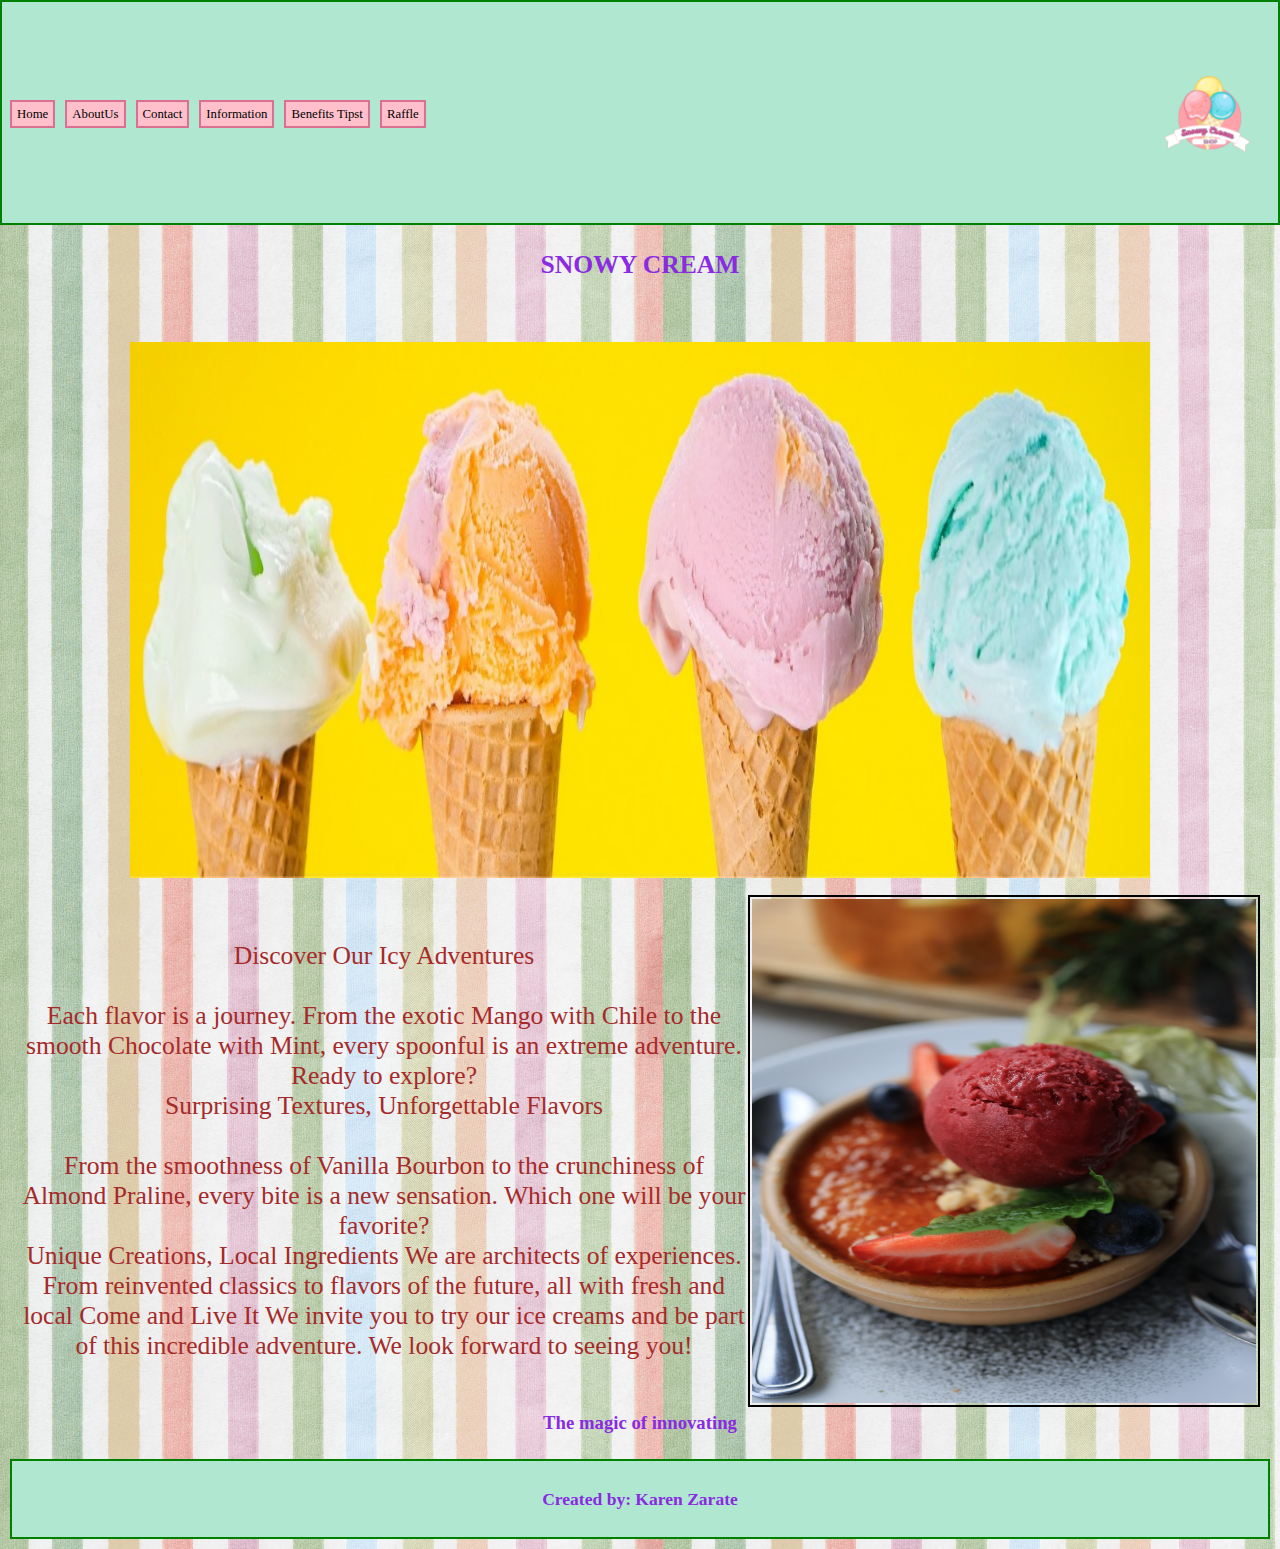
<file: Spring1/index.html>
<!DOCTYPE html>
<html lang="en">

<head>
    <meta charset="UTF-8">
    <meta name="viewport" content="width=device-width, initial-scale=1.0">
    <title>Snowy Cream</title>
    <link rel="stylesheet" href="style.css">
    <link rel="icon" href="./IceCream1/icon.png">
</head>
<header class="cabezaancorlogo">
    <img class="logo" src="./IceCream1/logo.png" alt="logo">
    <nav class="nav">
        <a class="ancor1" href="#">Home</a>
        <a class="ancor1" href="./aboutUs.html">AboutUs</a>
        <a class="ancor1" href="./contact.html">Contact</a>
        <a class="ancor1" href="./Information.html">Information</a>
        <a class="ancor1" href="./Benefits_tips.html">Benefits Tipst</a>
        <a class="ancor1" href="./Raffle.html">Raffle</a>
      
        
    </nav>

</header>

<body>

    <main>
        <div class="contenedorBanner">
            <h1 class="tituloh1">SNOWY CREAM</h1>
            <img class="banner" src="./IceCream1/banner.jpg" alt="banner">
        </div>
        <section class="contenedorft">
            <div>
                <img class="section2" src="./IceCream1/redcream.jpg" alt="imagen helado">
            </div>
            <div class="Parrafopage1">
                <p>Discover Our Icy Adventures
                    <br>
                    <br>
                    Each flavor is a journey. From the exotic Mango with Chile to the smooth Chocolate with Mint, every
                    spoonful is an extreme adventure. Ready to explore?
                    <br>
                    Surprising Textures, Unforgettable Flavors
                    <br>
                    <br>
                    From the smoothness of Vanilla Bourbon to the crunchiness of Almond Praline, every bite is a new
                    sensation. Which one will be your favorite?
                    <br>
                    Unique Creations, Local Ingredients

                    We are architects of experiences. From reinvented classics to flavors of the future, all with fresh
                    and
                    local Come and Live It

                    We invite you to try our ice creams and be part of this incredible adventure. We look forward to
                    seeing
                    you!
                </p>
            </div>
        </section>

        <h3>The magic of innovating</h3>
    </main>
    <footer>
        <h3 class="pie_de_ pagina1">Created by: Karen Zarate </h3>
    </footer>
</body>


</html>
</file>
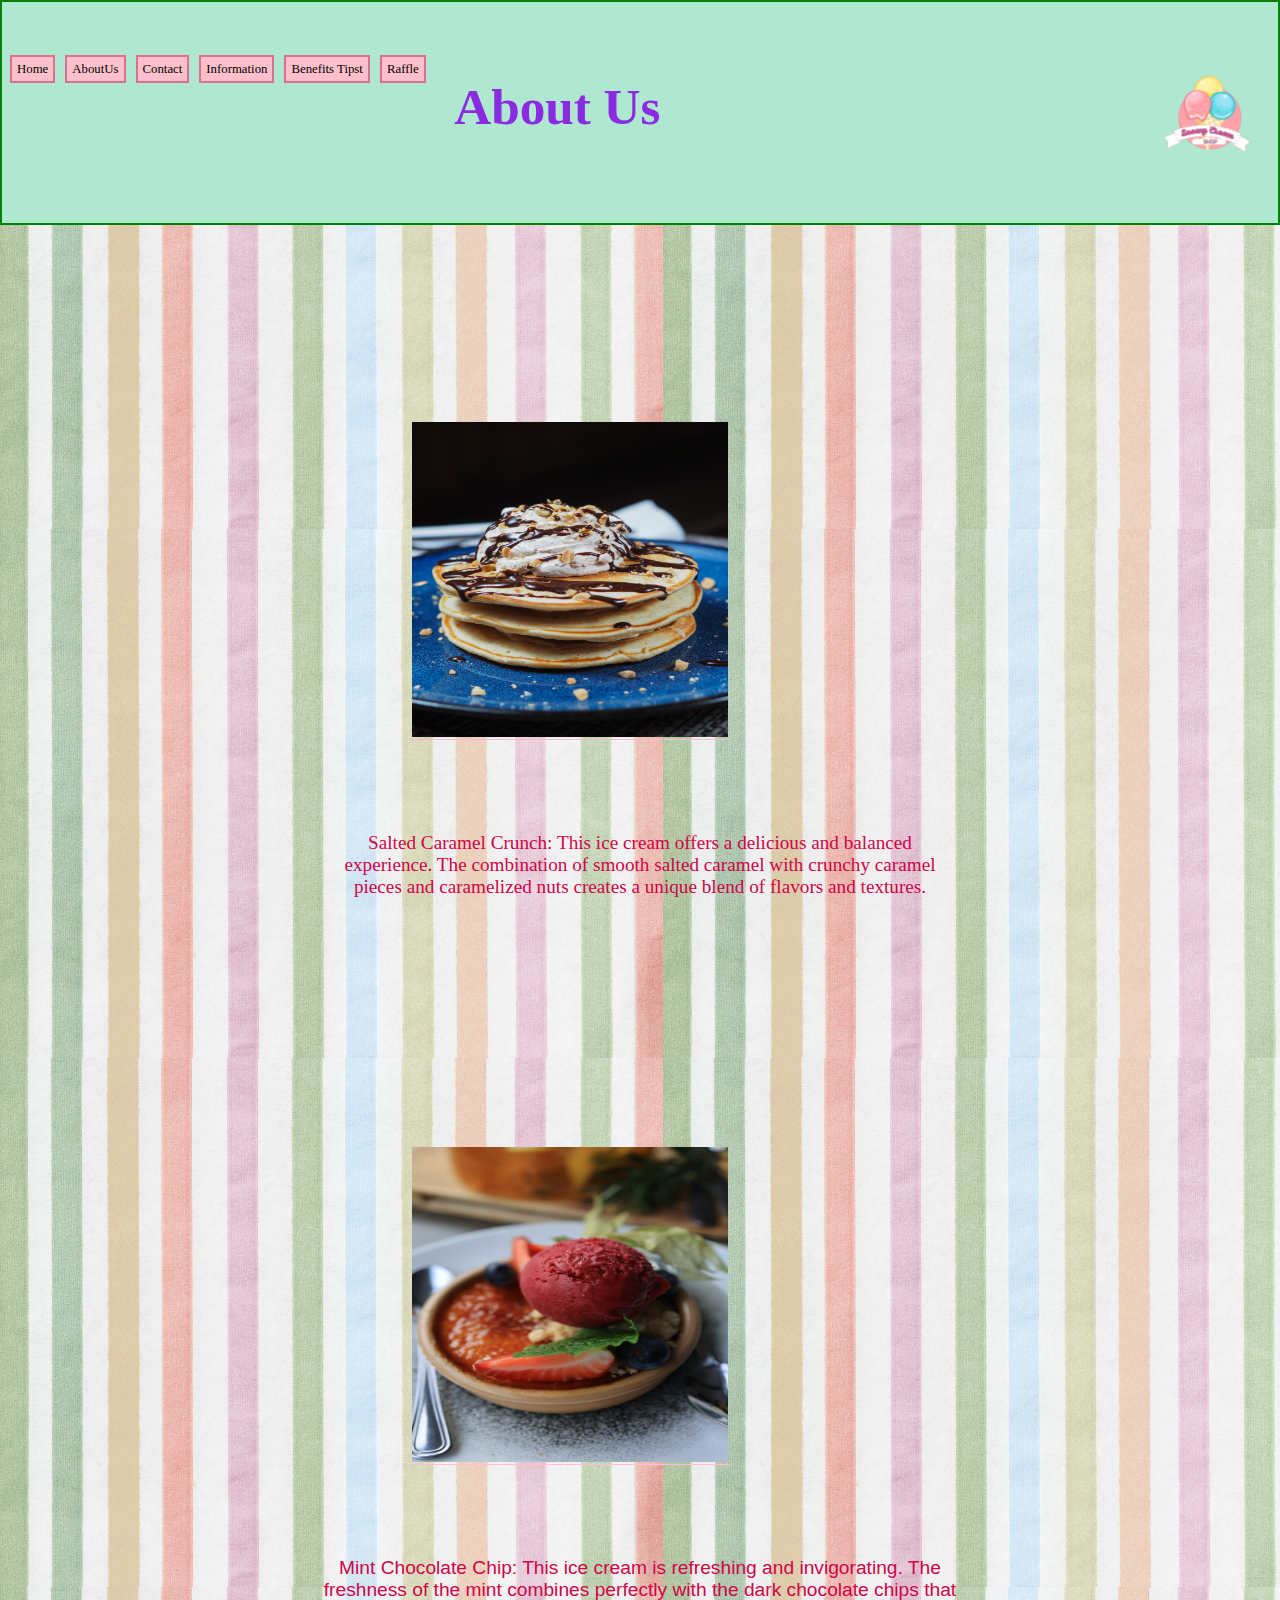
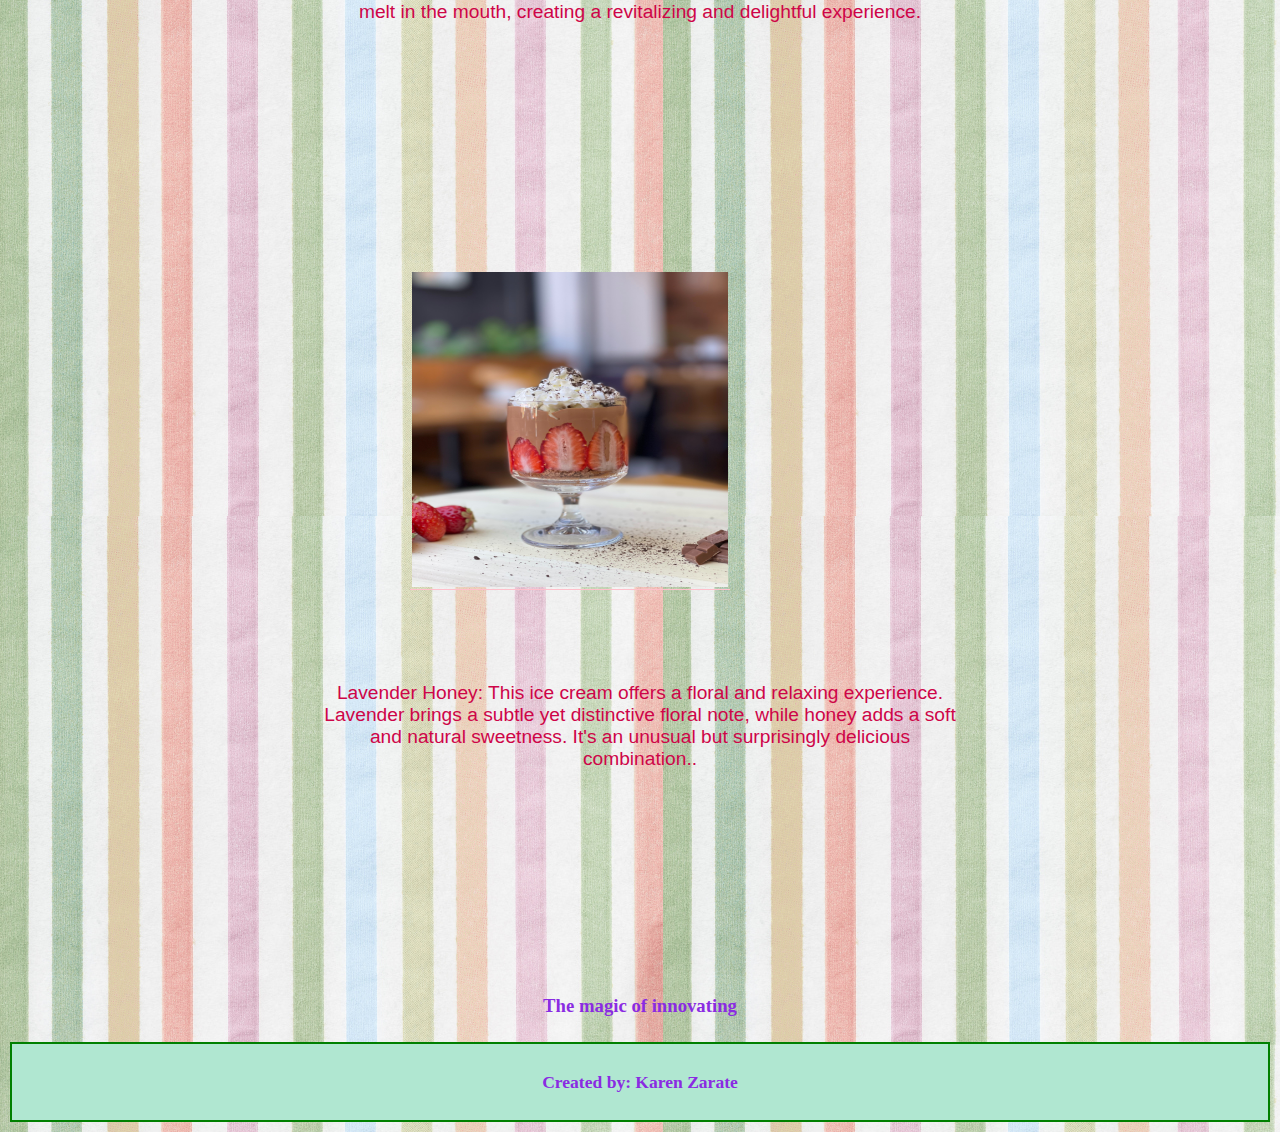
<file: Spring1/aboutUs.html>
<!DOCTYPE html>
<html lang="en">

<head>
    <meta charset="UTF-8">
    <meta name="viewport" content="width=device-width, initial-scale=1.0">
    <title>Snowy Cream</title>
    <link rel="stylesheet" href="style.css">
    <link rel="icon" href="./IceCream1/icon.png">
</head>
<header class="cabezaancorlogo">
    <img class="logo" src="./IceCream1/logo.png" alt="logo">
    <nav class="nav">
        <a class="ancor1" href="./index.html">Home</a>
        <a class="ancor1" href="#">AboutUs</a>
        <a class="ancor1" href="./contact.html">Contact</a>
        <a class="ancor1" href="./Information.html">Information</a>
        <a class="ancor1" href="./Benefits_tips.html">Benefits Tipst</a>
        <a class="ancor1" href="./Raffle.html">Raffle</a>

        <div class="tituloh1">
            <h1>About Us</h1>

        </div>
    </nav>

</header>

    <main class="contenedorpagina2">
      
        <section class="Contenidopagina2">
            <div class="imagenes2">
                <img class="pancake" src="./IceCream1/pancakes-ice.jpg" alt=" pancake">
                <p class="parrafo1">
                    Salted Caramel Crunch: This ice cream offers a delicious and balanced experience. The combination of
                    smooth salted caramel with crunchy caramel pieces and caramelized nuts creates a unique blend of
                    flavors
                    and textures.

                </p>

                <img class="redcream" src="./IceCream1/redcream.jpg" alt="redcream">
                <p class="parrafo2">
                    Mint Chocolate Chip: This ice cream is refreshing and invigorating. The freshness of the mint
                    combines
                    perfectly with the dark chocolate chips that melt in the mouth, creating a revitalizing and
                    delightful
                    experience.



                </p>
                <img class="redcream" src="./IceCream1/strawberry.jpg" alt="redcream">
                <p class="parrafo3">
                    Lavender Honey: This ice cream offers a floral and relaxing experience. Lavender brings a subtle yet
                    distinctive floral note, while honey adds a soft and natural sweetness. It's an unusual but
                    surprisingly
                    delicious combination..
                </p>

            </div>

        </section>


        <h3>The magic of innovating</h3>
    </main>


    <footer>
        <h3 class="pie_de_ pagina1">Created by: Karen Zarate </h3>
    </footer>



</body>

</html>
</file>
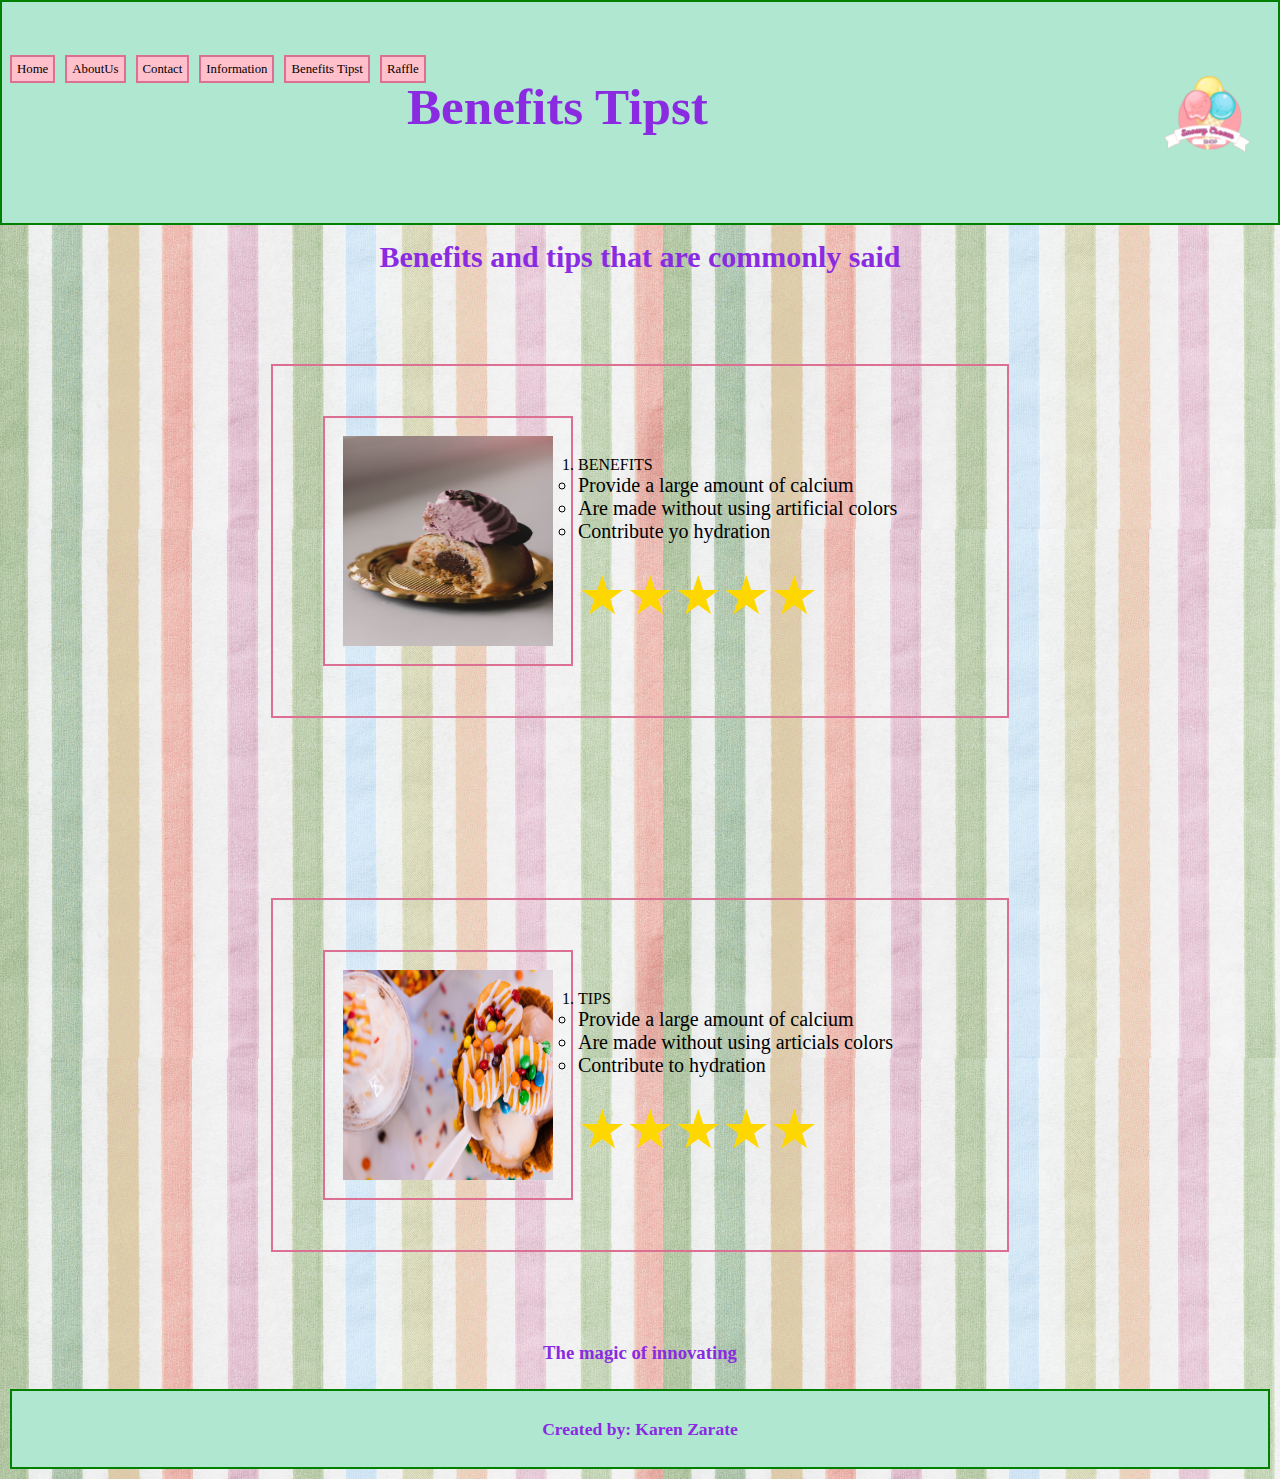
<file: Spring1/Benefits_tips.html>
<!DOCTYPE html>
<html lang="en">

<head>
    <meta charset="UTF-8">
    <meta name="viewport" content="width=device-width, initial-scale=1.0">
    <title>Snowy Cream</title>
    <link rel="stylesheet" href="style.css">
    <link rel="icon" href="./IceCream1/icon.png">
</head>
<header class="cabezaancorlogo">
    <img class="logo" src="./IceCream1/logo.png" alt="logo">
    <nav class="nav">
        <a class="ancor1" href="./index.html">Home</a>
        <a class="ancor1" href="./aboutUs.html">AboutUs</a>
        <a class="ancor1" href="./contact.html">Contact</a>
        <a class="ancor1" href="./Information.html">Information</a>
        <a class="ancor1" href="#">Benefits Tipst</a>
        <a class="ancor1" href="./Raffle.html">Raffle</a>

        <div class="tituloh1">
            <h1>Benefits Tipst</h1>

        </div>
    </nav>

</header>

    <main>
        <h2>Benefits and tips that are commonly said</h2>

        <div class="benefits1">
            <img class="benefits1-img" src="./imagenessprint2/candy-icecream.jpg" alt="imagen 1">
            <ol class="beneficios1">
                <li>
                    BENEFITS
                </li>
                <li class="one">
                    <ul>
                        <li>Provide a large amount of calcium</li>
                        <li>Are made without using artificial colors</li>
                        <li>Contribute yo hydration</li>
                    </ul>
                </li>
                <div class="estrellas">

                    <span class="star1">&#9733;</span>
                    <span class="star1">&#9733;</span>
                    <span class="star1">&#9733;</span>
                    <span class="star1">&#9733;</span>
                    <span class="star1">&#9733;</span>

                </div>
            </ol>


        </div>
        <div class="tip1">
            <img class="benefits1-img" src="./imagenessprint2/cream-ice.jpg" alt="imagen 1">

            <ol class="Tips">
                <li>TIPS</li>

                <li class="one">
                    <ul>
                        <li>Provide a large amount of calcium</li>
                        <li>Are made without using articials colors</li>
                        <li>Contribute to hydration</li>
                    </ul>
                </li>
                <div class="estrellas">

                    <span class="star1">&#9733;</span>
                    <span class="star1">&#9733;</span>
                    <span class="star1">&#9733;</span>
                    <span class="star1">&#9733;</span>
                    <span class="star1">&#9733;</span>

                </div>

            </ol>
        </div>
        <h3>The magic of innovating</h3>
    </main>
    <footer>
        <h3 class="pie_de_ pagina1">Created by: Karen Zarate </h3>
    </footer>
</body>

</html>
</file>
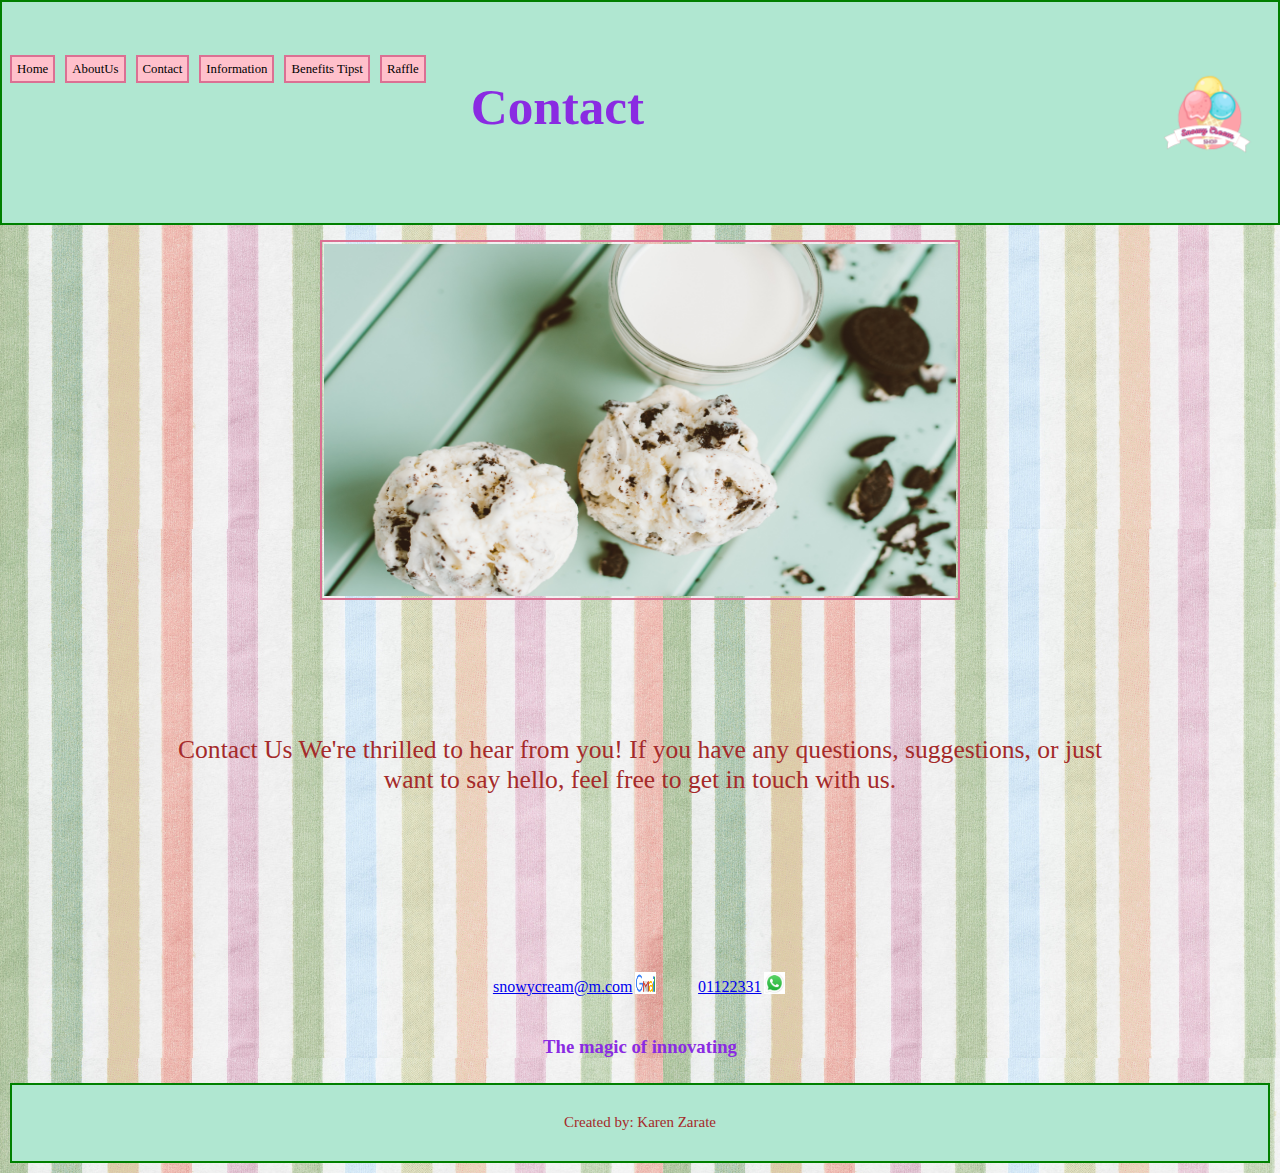
<file: Spring1/contact.html>
<!DOCTYPE html>
<html lang="en">

<head>
    <meta charset="UTF-8">
    <meta name="viewport" content="width=device-width, initial-scale=1.0">
    <title>Snowy Cream</title>
    <link rel="stylesheet" href="style.css">
    <link rel="icon" href="./IceCream1/icon.png">
</head>
<header class="cabezaancorlogo">
    <img class="logo" src="./IceCream1/logo.png" alt="logo">
    <nav class="nav">
        <a class="ancor1" href="./index.html">Home</a>
        <a class="ancor1" href="./aboutUs.html">AboutUs</a>
        <a class="ancor1" href="#">Contact</a>
        <a class="ancor1" href="./Information.html">Information</a>
        <a class="ancor1" href="./Benefits_tips.html">Benefits Tipst</a>
        <a class="ancor1" href="./Raffle.html">Raffle</a>

        <div class="tituloh1">
            <h1>Contact</h1>

        </div>
    </nav>

</header>
    <main>
        <div>
            <img class="fotoultimahoja" src="./IceCream1/two-icecream.jpg" alt="aboutUs torta">

        </div>

        <div>
            <p class="parrafofinal">
                Contact Us

                We're thrilled to hear from you! If you have any questions, suggestions, or just want to say hello, feel
                free to get in touch with us.

        </div>
        <div class="correotelefono">
            <a class="contact1" href="https://mail.google.com"> snowycream@m.com
                <img src="./IceCream1/logo_de_gmail.png" alt="logo_de_gmail">
            </a>
            <a class="contact2" href="https://www.whatsapp.com/">01122331
                <img src="./IceCream1/logo_whtp.jpeg" alt="logo_whtp">
            </a>
        </div>
        <h3>The magic of innovating</h3>
    </main>


    <footer class="footer">

        <p>Created by: Karen Zarate</p>
    </footer>

</body>

</html>
</file>
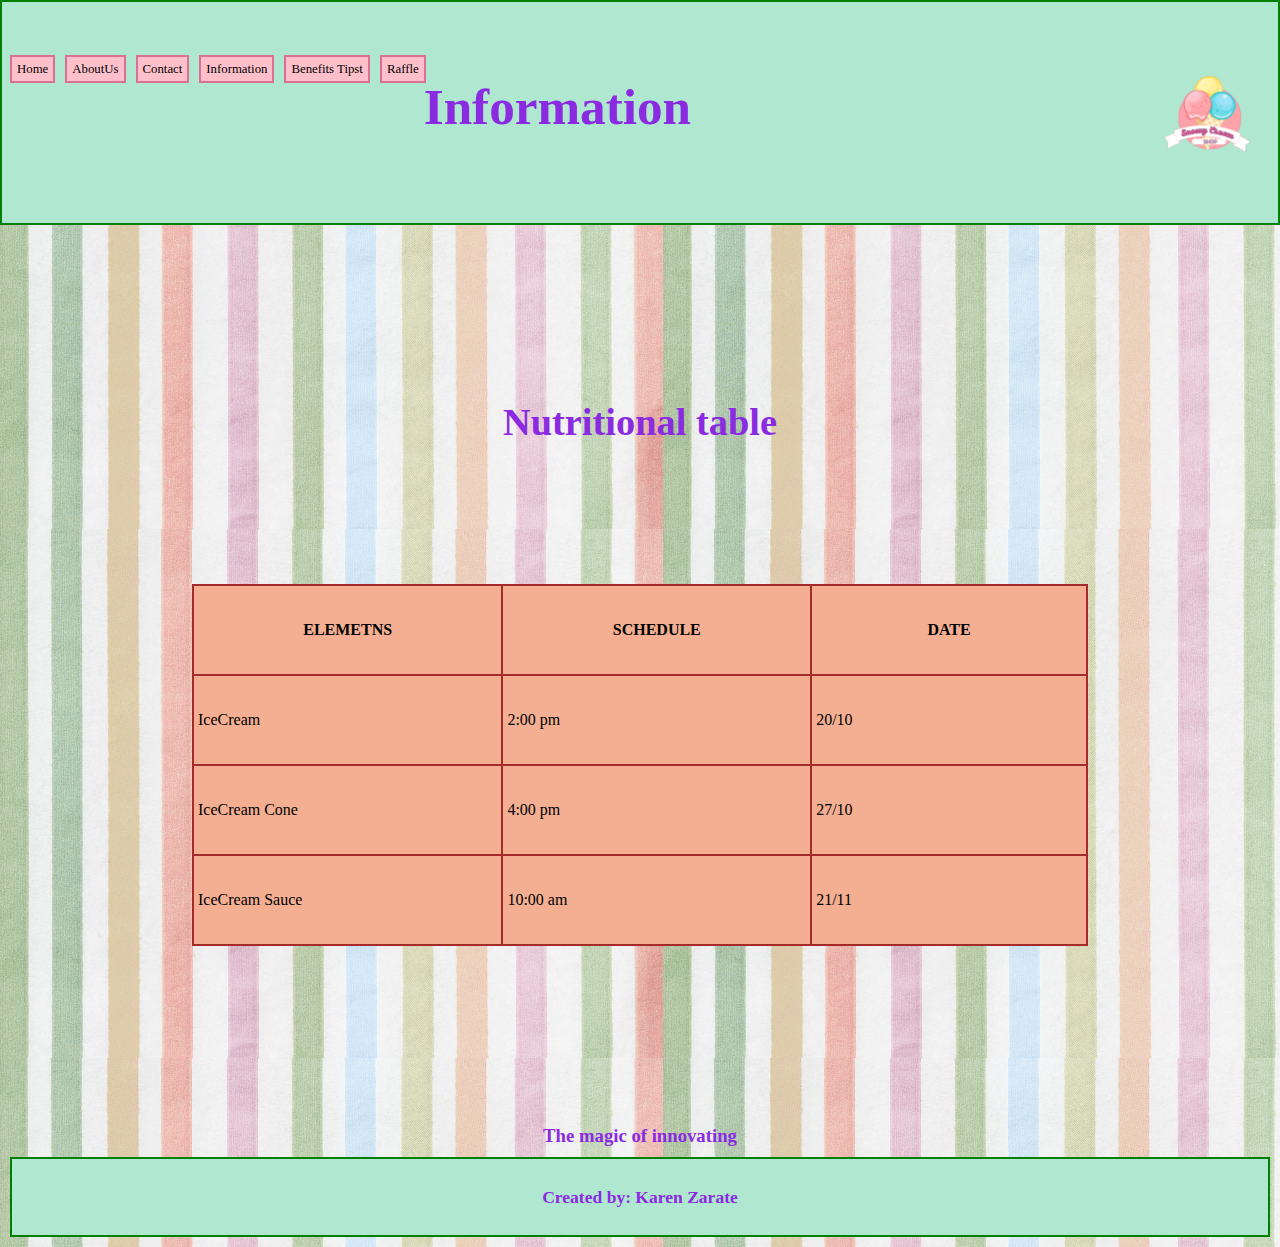
<file: Spring1/Information.html>
<!DOCTYPE html>
<html lang="en">

<head>
    <meta charset="UTF-8">
    <meta name="viewport" content="width=device-width, initial-scale=1.0">
    <title>Snowy Cream</title>
    <link rel="stylesheet" href="style.css">
    <link rel="icon" href="./IceCream1/icon.png">
</head>
<header class="cabezaancorlogo">
    <img class="logo" src="./IceCream1/logo.png" alt="logo">
    <nav class="nav">
        <a class="ancor1" href="./index.html">Home</a>
        <a class="ancor1" href="./aboutUs.html">AboutUs</a>
        <a class="ancor1" href="./contact.html">Contact</a>
        <a class="ancor1" href="#">Information</a>
        <a class="ancor1" href="./Benefits_tips.html">Benefits Tipst</a>
        <a class="ancor1" href="./Raffle.html">Raffle</a>
        
        <div class="tituloh1">
            <h1>Information</h1>

        </div>
    </nav>

</header>
    <main class="main4">
        <h2 class="tituloTB">Nutritional table</h2>
        <table>
            <thead>
                <tr>
                    <th>

                        ELEMETNS
                    </th>
                    <th>
                        SCHEDULE
                    </th>
                    <th>
                        DATE
                    </th>
                </tr>
            </thead>

            <tbody>
                <tr>
                    <td>
                        IceCream
                    </td>
                    <td>
                        2:00 pm
                    </td>
                    <td>
                        20/10
                    </td>
                </tr>
                <tr>
                    <td>
                        IceCream Cone
                    </td>
                    <td>
                        4:00 pm
                    </td>
                    <td>
                        27/10
                    </td>
                </tr>
                <tr>
                    <td>
                        IceCream Sauce
                    </td>
                    <td>
                        10:00 am
                    </td>
                    <td>
                        21/11
                    </td>
                </tr>

            </tbody>
        </table>
       
    </main>
    <h3>The magic of innovating</h3>
    <footer>
        <h3 class="pie_de_ pagina1">Created by: Karen Zarate </h3>
    </footer>

</body>

</html>
</file>
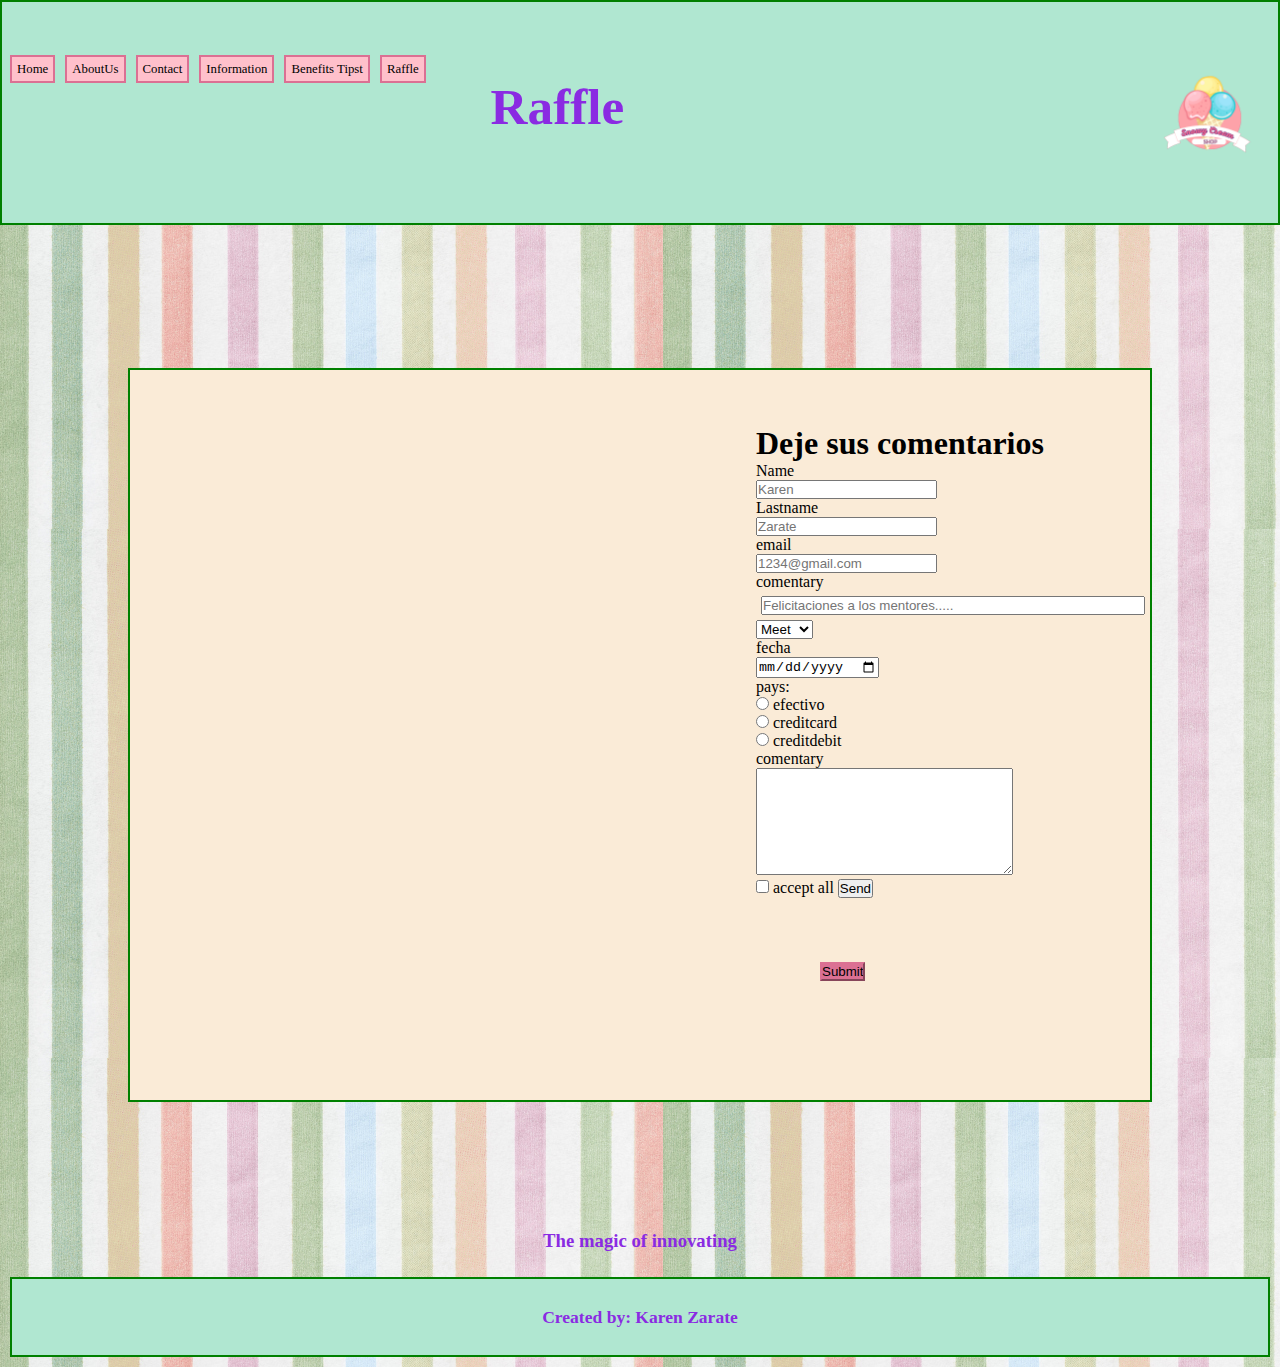
<file: Spring1/Raffle.html>
<!DOCTYPE html>
<html lang="en">

<head>
    <meta charset="UTF-8">
    <meta name="viewport" content="width=device-width, initial-scale=1.0">
    <title>Snowy Cream</title>
    <link rel="stylesheet" href="style.css">
    <link rel="icon" href="./IceCream1/icon.png">
</head>
<header class="cabezaancorlogo">
    <img class="logo" src="./IceCream1/logo.png" alt="logo">
    <nav class="nav">
        <a class="ancor1" href="./index.html">Home</a>
        <a class="ancor1" href="./aboutUs.html">AboutUs</a>
        <a class="ancor1" href="./contact.html">Contact</a>
        <a class="ancor1" href="./Information.html">Information</a>
        <a class="ancor1" href="./Benefits_tips.html">Benefits Tipst</a>
        <a class="ancor1" href="#">Raffle</a>

        <div class="tituloh1">
            <h1>Raffle</h1>

        </div>
    </nav>

</header>

    <main>

        <section class="sectionformularios">
            <form action="#" method="get">

                <h1> Deje sus comentarios </h1>

                <label for="Nombre">Name</label>
                <br>
                <input type="text" id="Nombre" name="nombre" placeholder="Karen">
                <br>
                <label for="Apellido">Lastname</label>
                <br>
                <input type="text" id="Apellido" name="Apellidos" placeholder="Zarate">
                <br>
                <label for="correo">email</label>
                <br>
                <input type="email" id="correo" name="correo" placeholder="1234@gmail.com">
                <br>
                <label for="Sugerenciacomentarios">comentary</label>
                <br>
                <input class="Sugerenciacomentarios" type="text" id="Sugerenciacomentarios" name="Sugerenciacomentarios"
                    placeholder="Felicitaciones a los mentores.....">
                <br>
                <select name="meets" id="meetorzoom" class="colorC">
                    <option value="Meet">Meet</option>
                    <option value="Zoom">Zoom</option>
                </select><br>
                <label for="fecha">fecha</label><br>
                <input type="date" name="fecha" id="fecha" required class="colorC"><br>
                <p>pays:</p>
                <input type="radio" name="Payment" id="efectivo" value="C" required>
                <label for="efectivo">efectivo</label><br>
                <input type="radio" name="Payment" id="tarjeta_de_credito" value="Ct" required>
                <label for="tarjeta de credito">creditcard</label> <br>
                <input type="radio" name="Payment" id="tarjeta_debito" value="Dt" required>
                <label for="tarjeta_debito">creditdebit</label><br>
                <label for="mensaje">comentary</label><br>
                <textarea name="Mensaje" id="mensaje" cols="30" rows="7" class="colorC"></textarea><br>
                <input type="checkbox" name="terminos" id="TyC" required>
                <label for="TyC"> accept all </label>
                <input type="submit" value="Send" class="colorC">
                <br>
                <input class="botonenviar" type="submit">

            </form>
            <iframe
                src="https://www.google.com/maps/embed?pb=!1m14!1m12!1m3!1d127082.68772111005!2d-73.37612444999999!3d5.517352450000001!2m3!1f0!2f0!3f0!3m2!1i1024!2i768!4f13.1!5e0!3m2!1sen!2sco!4v1697859067106!5m2!1sen!2sco"
                width="600" height="450" style="border:0;" allowfullscreen="" loading="lazy"
                referrerpolicy="no-referrer-when-downgrade"></iframe>

        </section>
        <h3>The magic of innovating</h3>
    </main>
    <footer>
        <h3 class="pie_de_ pagina1">Created by: Karen Zarate </h3>
    </footer>

</body>
</file>
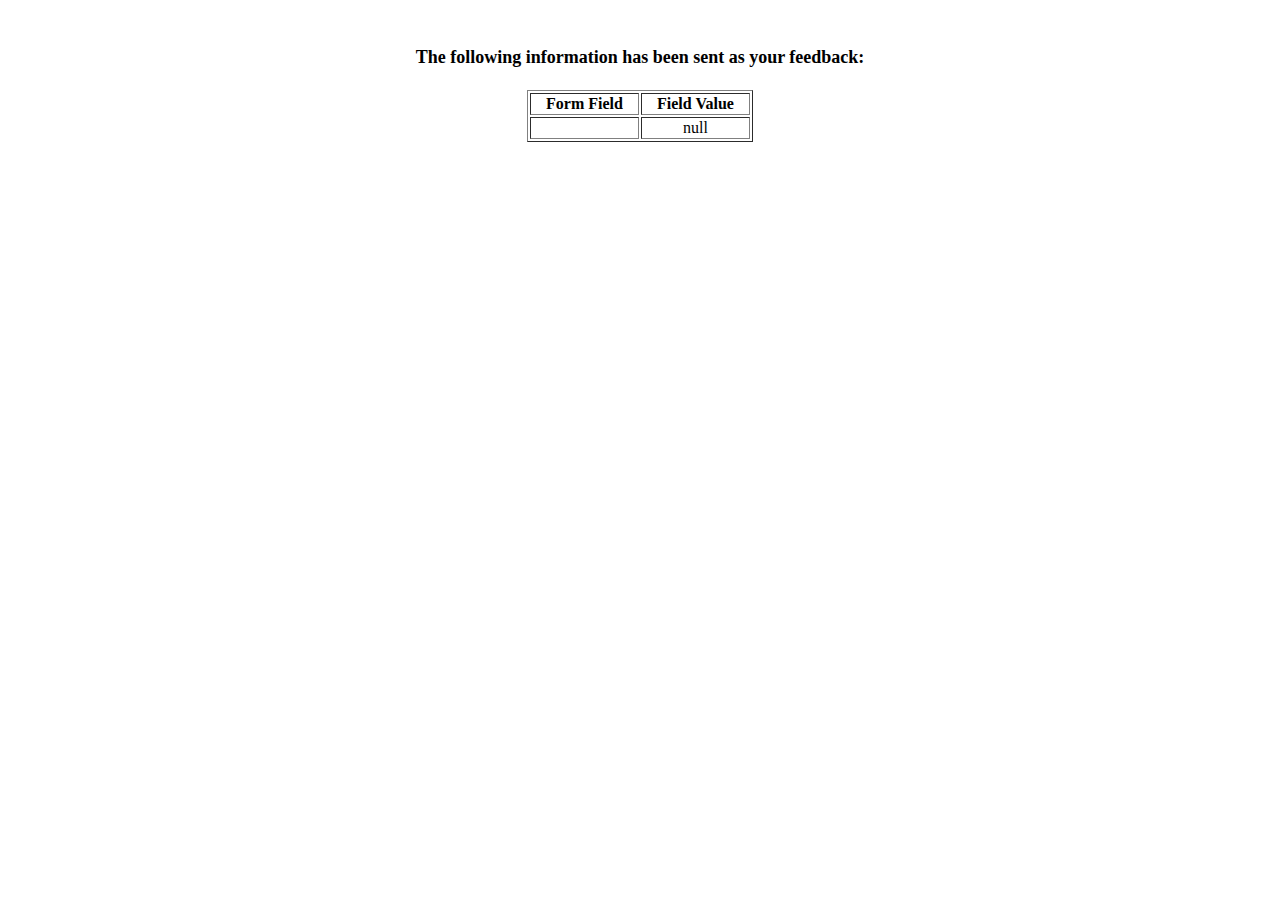
<file: Spring1/Sprint 3/show_data.html>
<html>
<head>
<title>Feedback Sent</title>
</head>
<body>
<p align=center>&nbsp;</p>
<h1 align=center><font size="+1">The following information has been sent as your
  feedback:</font></h1>

<table border="1" align=center width="226">
  <tr>
    <th align="center">Form Field</th>
    <th align="center">Field Value</th>
  </tr>

<script language="javascript">
var args = location.search.substr(1).split('&');
for (var i = 0; i < args.length; ++i) {
  var parts = args[i].split('=');
  if (parts != null) {
    var field = parts[0];
    var value = parts[1];
    if (value == null) {
      value = "null"
    }
    else {
      value = '"' + unescape(value.replace(/\+/g, ' ')) + '"';
    }

    document.writeln('<tr><td align="center">' + field + '</td>');
    document.writeln('<td align="center">' + value + '</td></tr>');
  }
}
</script>

<noscript>
<tr><td>
<p>You need to turn on Javascript in your browser.</p>

<p>In Microsoft Internet Explorer 4 or greater:</p>
<ul>
<li>From the "Tools" menu (in IE 4, it's the "View" menu), select "Internet Options".</li>
<li>Click on the "Security" tab.</li>
<li>Click on the "Custom Level" button. (In IE 4, select "Custom"
and then click on "Settings...".)</li>
<li>Under "Active scripting" make sure "Enable" is selected.</li>
</ul>

<p>In Netscape version 4 or greater:</p>
<ul>
<li>From the <b>Edit</b> menu, select <b>Preferences</b>.</li>
<li>In the <b>Category</b> list on the left, click on the word "Advanced".</li>
<li>In the panel on the right, make sure "Enable JavaScript" is checked.</li>
<li>Click the <b>OK</b> button.</li>
</ul>

</td></tr>
</noscript>

</table>
</body>
</html>
</file>
<file: Spring1/style.css>
* {
    margin: 0;
    padding: 0;
    box-sizing: border-box;


}

/*page 1*/
@media only screen and (min-width:320px) and (max-width:768px) {

    body {
        background-image: url(./IceCream1/fondo_pagina\ helado.jpg);
    }

    header {
        background-color: rgb(176, 231, 209);
        margin: 10px;
        height: 70vw;


    }

    .tituloh1 {
        font-size: 5vw;
        margin-left: 5vw;
        text-align: center;
        color: cornflowerblue;
        text-decoration: none;
    }




    .logo {
        display: flex;
        justify-content: flex-end;
        height: 18vw;
        width: 18vw;
        top: -10vh;
    }

    .nav {
        height: 70vw;
        width: 95vw;
        color: brown;
        text-decoration: none;
        display: flex;
        flex-direction: column;
        align-items: center;


    }

    .ancor1 {
        width: 80vw;
        height: 6vw;
        font-size: 3vw;
        text-align: center;
        margin: 3px;
        padding: 5px;
        background-color: pink;
        color: black;
        border: 2px solid palevioletred;
        text-decoration: none;


    }

    .ancor1:hover {
        background-color: yellow;
        border: 2PX solid green;
        border-bottom-right-radius: 5px;
        transition: 0, 5s;
        color: yellowgreen;

    }

    .contenedorpagina2 {

        display: flex;
        flex-direction: column;
        align-items: center;

    }

    .banner {

        height: 60vh;
        width: 80vw;
        left: 10vw;
        display: block;
        border: 2px solid palevioletred;

    }

    .banner:hover {
        border: 2PX solid green;
        border-bottom-right-radius: 5px;
        transition: 0, 5s;
        color: yellowgreen;
    }


    main {
        display: flex;
        flex-direction: column;
        align-items: center;
        width: 100vw;


    }

    .Parrafopage1 {
        display: flex;
        flex-direction: column;
        align-items: center;
        width: 50vw;
        color: brown;
        text-align: center;
        border: 2px solid rgb(165, 26, 79);

    }




    .section2 {
        margin: 5px;
        border: 2px solid rgb(165, 26, 79);
        width: 50vw;
        height: 50vw;
        display: flex;
        flex-direction: column;
        align-items: center;



    }

    h3 {
        display: flex;
        justify-content: center;
        font-family: 'Times New Roman', Times, serif;
        color: blueviolet;
    }

    footer {

        background-color: rgb(176, 231, 209);
        height: 80px;
        color: brown;
        margin: 10px;
        font-size: 15px;
        display: flex;
        justify-content: center;
        align-items: center;
        border: 2px solid green;
    }


    /*pagina 2*/
    .contenedorpagina2 {

        display: flex;
        flex-direction: column;
        align-items: center;
    }



    .imagenes2 {
        display: flex;
        flex-direction: column;
        align-items: center;
        width: 100vw;




    }

    .pancake {

        border-bottom: 1px solid black;
        width: 35vw;
        height: 35vw;



    }

    .redcream {
        border-bottom: 1px solid black;
        width: 35vw;
        height: 35vw;
        margin: 10vh;

    }

    .strawberry {

        border-bottom: 1px solid black;
        width: 35vw;
        height: 35vw;
        margin: 10vh;
    }

    .parrafo1 {
        height: 25vw;
        width: 80vw;
        text-align: center;
        font-family: 'Times New Roman', Times, serif;
        font-size: 3vw;
        color: rgb(206, 5, 72);


    }

    .parrafo2 {
        padding: 2%;
        height: 25vw;
        width: 80vw;
        text-align: justify;
        left: 35vw;
        text-align: center;
        bottom: 90vh;
        font-family: 'Times New Roman', Times, serif;
        font-size: 4vw;
        color: rgb(206, 5, 72);
        padding: 2px;
    }



    .parrafo3 {
        padding: 2%;
        height: 25vw;
        width: 80vw;
        text-align: justify;
        left: 35vw;
        text-align: center;
        bottom: 90vh;
        font-family: 'Times New Roman', Times, serif;
        font-size: 4vw;
        color: rgb(206, 5, 72);
        padding: 2px;


    }

    */

    /*
pagina 3
*/
    main {
        display: flex;
        flex-direction: column;
        align-items: center;

        width: 100vw;

    }


    .fotoultimahoja {

        width: 50vw;
        height: 30vw;
        left: 25vw;
        margin: 10px;
        border: 2px solid palevioletred;


    }

    .parrafofinal {
        display: flex;
        justify-content: space-around;
        align-items: center;
        color: brown;
        margin: 10vh;
        padding: 5vh;
        font-size: 2vw;

    }

    .correotelefono {

        padding: 20px;
        display: flex;
        justify-content: space-around;
        align-items: end;

    }

    img {
        padding: 2px;
        height: 4vw;
        width: 4vw;
        display: flex;
        justify-content: space-between;

    }

    .contact1 {
        padding: 20px;
        display: flex;
        justify-content: space-around;
        align-items: end;

    }

    .contact2 {
        padding: 20px;
        display: flex;
        justify-content: space-around;
        align-items: end;

    }

    /*

Flexbox

Flexbox
pagina information
*/

    .tituloh1 {
        color: blueviolet;
    }

    .tituloTB {
        font-size: 3vw;
        display: flex;
        align-self: center;
        justify-content: center;
        margin-bottom: 15vh;
    }


    table,
    th,
    td {
        background-color: rgb(244, 175, 147);
        border: 2px solid brown;
        padding: 4px;
        margin: 5px;
        align-self: center;
        border-collapse: collapse;
        height: 10vh;
        width: 70vw;
        justify-content: center;
        color: black;



    }

    h2 {
        text-align: center;
        color: blueviolet;
        font-size: 30px;
    }

    .main4 {
        display: flex;
        justify-content: center;
        align-items: center;
        flex-direction: column;
        height: 100vh;

    }



    .one {

        list-style-type: none;
        height: 10vh;
        width: 30vw;
        font-size: 20px;

    }

    .Benefits {
        list-style: circle;
        align-items: center;
        width: 60vw;

    }

    .benefits1 {
        display: flex;
        justify-content: space-around;
        align-items: center;
        border: 2px solid palevioletred;
        margin: 10vh;
        padding: 5vh;


    }

    .benefits1-img {
        width: 250px;
        height: 250px;
        margin: 5px;
        border: 2px solid palevioletred;
        padding: 2vh;



    }

    .tip1 {
        display: flex;
        justify-content: space-around;
        align-items: center;
        border: 2px solid palevioletred;
        margin: 10vh;
        padding: 5vh;
    }




    .star1 {
        color: gold;

    }

    .estrellas {
        font-size: 6vh;
        display: flex;



    }

    /*Raffle*/

    .sectionformularios {

        display: flex;
        justify-content: center;
        align-items: center;
        flex-direction: column;
        width: 100vw;
        border: 2px solid palevioletred;
        background-color: antiquewhite;
        width: 60vw;
    }

    /*
    .sectionformularios {
      
        background-color: antiquewhite;
        border: 2px solid green;
        display: flex;
        align-items: center;
        flex-direction: row-reverse;
        width: 95vw;
         
        margin: 3px;
       
       

    }*/

    .Sugerenciacomentarios {

        margin: 5px;

    }

    iframe {

        width: 50vw;
        height: 50vw;
        margin: 5vh;
        padding: 2px;

    }

    .botonenviar {

        border-color: palevioletred;
        background-color: palevioletred;
        margin: 5vw;

    }

    .botonenviar :hover {
        transition: 2s;
        background-color: green;
    }
}

@media only screen and (min-width:769px) and (max-width:1023px) {
    body {
        background-image: url(./IceCream1/fondo_pagina\ helado.jpg);
    }

    header {
        background-color: rgb(176, 231, 209);
        margin: 5px;
        width: 100vw;
    }

    .tituloh1 {
        font-size: 5vw;
        margin-left: 5vw;
        text-align: center;
        color: cornflowerblue;
        text-decoration: none;
    }




    .logo {
        display: flex;
        height: 18vw;
        width: 18vw;
        top: -10vh;
        flex-direction: column;
        align-items: center;
    }

    .nav {
        height: 70vw;
        width: 95vw;
        color: brown;
        text-decoration: none;
        display: flex;
        flex-direction: column;
        align-items: center;


    }

    .ancor1 {
        width: 80vw;
        height: 6vw;
        font-size: 3vw;
        text-align: center;
        margin: 3px;
        padding: 5px;
        background-color: pink;
        color: black;
        border: 2px solid palevioletred;
        text-decoration: none;


    }

    .ancor1:hover {
        background-color: yellow;
        border: 2PX solid green;
        border-bottom-right-radius: 5px;
        transition: 0, 5s;
        color: yellowgreen;

    }

    .contenedorpagina2 {

        display: flex;
        flex-direction: column;
        align-items: center;
        justify-content: flex-start;
        width: 100vw;

    }



    .banner:hover {
        border: 2PX solid green;
        border-bottom-right-radius: 5px;
        transition: 0, 5s;
        color: yellowgreen;
    }


    main {

        border: 2PX solid green;
        display: flex;
        flex-direction: column;
        align-items: center;


    }

    .Parrafopage1 {
        display: flex;
        flex-direction: column;
        align-items: center;
        width: 50vw;
        color: brown;
        text-align: center;
        border: 2px solid rgb(165, 26, 79);

    }




    .section2 {
        margin: 5px;
        border: 2px solid rgb(165, 26, 79);
        width: 50vw;
        height: 50vw;
        display: flex;
        flex-direction: column;
        align-items: center;



    }

    h3 {
        display: flex;
        justify-content: center;
        font-family: 'Times New Roman', Times, serif;
        color: blueviolet;
    }

    footer {

        background-color: rgb(176, 231, 209);
        height: 80px;
        color: brown;
        margin: 10px;
        font-size: 15px;
        display: flex;
        justify-content: center;
        align-items: center;
        border: 2px solid green;
    }


    /*pagina 2*/
    .contenedorpagina2 {

        display: flex;
        flex-direction: column;
        align-items: center;
    }



    .imagenes2 {
        display: flex;
        flex-direction: column;
        align-items: center;
        width: 100vw;




    }

    .pancake {

        border-bottom: 1px solid black;
        width: 35vw;
        height: 35vw;



    }

    .redcream {
        border-bottom: 1px solid black;
        width: 35vw;
        height: 35vw;
        margin: 10vh;

    }

    .strawberry {

        border-bottom: 1px solid black;
        width: 35vw;
        height: 35vw;
        margin: 10vh;
    }

    .parrafo1 {
        height: 25vw;
        width: 80vw;
        text-align: center;
        font-family: 'Times New Roman', Times, serif;
        font-size: 3vw;
        color: rgb(206, 5, 72);


    }

    .parrafo2 {
        padding: 2%;
        height: 25vw;
        width: 80vw;
        text-align: justify;
        left: 35vw;
        text-align: center;
        bottom: 90vh;
        font-family: 'Times New Roman', Times, serif;
        font-size: 4vw;
        color: rgb(206, 5, 72);
        padding: 2px;
    }



    .parrafo3 {
        padding: 2%;
        height: 25vw;
        width: 80vw;
        text-align: justify;
        left: 35vw;
        text-align: center;
        bottom: 90vh;
        font-family: 'Times New Roman', Times, serif;
        font-size: 4vw;
        color: rgb(206, 5, 72);
        padding: 2px;


    }

    */

    /*
pagina 3
*/
    main {
        display: flex;
        flex-direction: column;
        align-items: center;

        width: 100vw;

    }


    .fotoultimahoja {

        width: 50vw;
        height: 30vw;
        left: 25vw;
        margin: 10px;
        border: 2px solid palevioletred;


    }

    .parrafofinal {
        display: flex;
        justify-content: space-around;
        align-items: center;
        color: brown;
        margin: 10vh;
        padding: 5vh;
        font-size: 2vw;

    }

    .correotelefono {

        padding: 20px;
        display: flex;
        justify-content: space-around;
        align-items: end;

    }

    img {
        padding: 2px;
        height: 4vw;
        width: 4vw;
        display: flex;
        justify-content: space-between;

    }

    .contact1 {
        padding: 20px;
        display: flex;
        justify-content: space-around;
        align-items: end;

    }

    .contact2 {
        padding: 20px;
        display: flex;
        justify-content: space-around;
        align-items: end;

    }

    /*

Flexbox

Flexbox
pagina information
*/

    .tituloh1 {
        color: blueviolet;
    }

    .tituloTB {
        font-size: 3vw;
        display: flex;
        align-self: center;
        justify-content: center;
        margin-bottom: 15vh;
    }


    table,
    th,
    td {
        background-color: rgb(244, 175, 147);
        border: 2px solid brown;
        padding: 4px;
        margin: 5px;
        align-self: center;
        border-collapse: collapse;
        height: 10vh;
        width: 70vw;
        justify-content: center;
        color: black;



    }

    h2 {
        text-align: center;
        color: blueviolet;
        font-size: 30px;
    }

    .main4 {
        display: flex;
        justify-content: center;
        align-items: center;
        flex-direction: column;
        height: 100vh;

    }



    .one {

        list-style-type: none;
        height: 10vh;
        width: 30vw;
        font-size: 20px;

    }

    .Benefits {
        list-style: circle;
        align-items: center;
        width: 60vw;

    }

    .benefits1 {
        display: flex;
        justify-content: space-around;
        align-items: center;
        border: 2px solid palevioletred;
        margin: 10vh;
        padding: 5vh;


    }

    .benefits1-img {
        width: 250px;
        height: 250px;
        margin: 5px;
        border: 2px solid palevioletred;
        padding: 2vh;



    }

    .tip1 {
        display: flex;
        justify-content: space-around;
        align-items: center;
        border: 2px solid palevioletred;
        margin: 10vh;
        padding: 5vh;
    }




    .star1 {
        color: gold;

    }

    .estrellas {
        font-size: 6vh;
        display: flex;



    }

    /*Raffle*/

    .sectionformularios {

        display: flex;
        justify-content: center;
        align-items: center;
        flex-direction: column;
        width: 100vw;
        border: 2px solid palevioletred;
        background-color: antiquewhite;
        width: 60vw;
    }

 

    .Sugerenciacomentarios {

        margin: 5px;

    }

    iframe {

        width: 50vw;
        height: 50vw;
        margin: 5vh;
        padding: 2px;

    }

    .botonenviar {

        border-color: palevioletred;
        background-color: palevioletred;
        margin: 5vw;

    }

    .botonenviar :hover {
        transition: 2s;
        background-color: green;
    }
}

@media only screen and (min-width:1025px) {

    body {
        background-image: url(./IceCream1/fondo_pagina\ helado.jpg);
    }

    .cabezaancorlogo {
        border: 2px solid green;
        display: flex;
        align-items: center;
        justify-content: space-between;
        flex-direction: row-reverse;
        width: 100vw;
        padding: 5px;
        height: 25vh;
        background-color: rgb(176, 231, 209);
    }

    .logo {
        width: 10vw;
        height: 10vw;
    }

    .ancor1 {

        font-size: 1vw;
        margin: 3px;
        border: 1px solid brown;
        padding: 5px;
        background-color: pink;
        color: black;
        border: 2px solid palevioletred;
        text-decoration: none;


    }

    .ancor1:hover {
        background-color: yellow;
        border: 2PX solid green;
        border-bottom-right-radius: 5px;
        transition: 0, 5s;
        color: yellowgreen;

    }


    .tituloh1 {
        font-size: 2vw;
        height: 10vh;
        width: 86vw;      
        text-align: center;
        color: cornflowerblue;
        text-decoration: none;


    }

    .contenedorBanner {
        display: flex;
        align-items: center;
        flex-direction: column;
        padding: 10px;
    }

    .banner {

        height: 60vh;
        width: 80vw;
    }

    .banner:hover {
        border: 2PX solid green;
        border-bottom-right-radius: 5px;
        transition: 0, 5s;
        color: yellowgreen;
    }



    .Parrafopage1 {

        color: brown;
        font-size: 2vw;
        text-align: center;
    }

    .contenedorft {

        display: flex;
        flex-direction: row-reverse;
        justify-content: space-evenly;
        padding: 5px;
        align-items: center;
    }

    .section2 {

        border: 2px solid black;
        width: 40vw;
        height: 40vw;
        left: 30%;
        bottom: 30vh;
    }


    h3 {
        display: flex;
        justify-content: center;
        font-family: 'Times New Roman', Times, serif;
        color: blueviolet;
    }

    footer {
        background-color: rgb(176, 231, 209);
        height: 80px;
        color: brown;
        margin: 10px;
        font-size: 15px;

        display: flex;
        justify-content: center;
        align-items: center;
        border: 2px solid green;
    }


    /*pagina 2*/


    .Contenidopagina2 {
        display: flex;
        justify-content: center;
        flex-direction: column;
        align-items: center;

        padding: 10vh;
    }

    .ancor1 {

        font-size: 1vw;
        margin: 3px;
        border: 1px solid brown;
        padding: 5px;
        background-color: pink;
        color: black;
        border: 2px solid palevioletred;
        text-decoration: none;


    }

    .pancake {

        border-bottom: 1px solid pink;
        width: 25vw;
        height: 25vw;
        left: 5vw;
        top: 28vh;
        margin: 10vh;
    }

    .redcream {

        border-bottom: 1px solid pink;
        width: 25vw;
        height: 25vw;
        left: 5vw;
        top: 28vh;
        margin: 10vh;

    }

    .strawberry {

        border-bottom: 1px solid pink;
        width: 25vw;
        height: 25vw;
        left: 5vw;
        top: 28vh;
        margin: 10vh;
    }

    .parrafo1 {

        padding: 2%;
        height: 25vh;
        width: 50vw;
        left: 35vw;
        text-align: center;
        bottom: 90vh;
        font-family: 'Times New Roman', Times, serif;
        font-size: 1.5vw;
        color: rgb(206, 5, 72);
        padding: 2px;

    }

    .parrafo2 {
        padding: 2%;
        height: 25vh;
        width: 50vw;
        left: 35vw;
        text-align: center;
        bottom: 65vh;
        font-family: sans-serif;
        font-size: 1.5vw;
        color: rgb(206, 5, 72);
        padding: 2px;
    }



    .parrafo3 {
        padding: 2%;
        height: 25vh;
        width: 50vw;
        left: 35vw;
        text-align: center;
        bottom: 50vh;
        font-family: sans-serif;
        font-size: 1.5vw;
        color: rgb(206, 5, 72);
        padding: 2px;


    }

    /*
pagina 3
*/

main{

    display: flex;
    flex-direction: column;
    justify-content: space-around;
    padding: 15px;
    align-items: center;
}
    .fotoultimahoja {

        width: 50vw;
        height: 40vh;
        left: 25vw;
        top: 5vh;       
        border: 2px solid palevioletred;


    }

    .parrafofinal {
        display: flex;
        justify-content: space-around;
        align-items: center;
        color: brown;
        margin: 10vh;
        padding: 5vh;
        font-size: 2vw;
        text-align: center;

    }

    .correotelefono {

        padding: 20px;
        display: flex;
        justify-content: space-around;
        align-items: end;

    }

    img {
        padding: 2px;
        height: 2vw;
        width: 2vw;
        display: flex;
        justify-content: space-between;

    }

    .contact1 {
        padding: 20px;
        display: flex;
        justify-content: space-around;
        align-items: end;

    }

    .contact2 {
        padding: 20px;
        display: flex;
        justify-content: space-around;
        align-items: end;

    }

    /*

Flexbox

Flexbox
pagina information
*/

    .tituloh1 {
        color: blueviolet;
    }

    .tituloTB {
        font-size: 3vw;
        display: flex;
        align-self: center;
        justify-content: center;
        margin-bottom: 15vh;
    }


    table,
    th,
    td {
        background-color: rgb(244, 175, 147);
        border: 2px solid brown;
        padding: 4px;
        margin: 5px;
        align-self: center;
        border-collapse: collapse;
        height: 10vh;
        width: 70vw;
        justify-content: center;
        color: black;



    }

    h2 {
        text-align: center;
        color: blueviolet;
        font-size: 30px;
    }

    .main4 {
        display: flex;
        justify-content: center;
        align-items: center;
        flex-direction: column;
        height: 100vh;

    }



    .one {

        list-style-type: none;
        height: 10vh;
        width: 30vw;
        font-size: 20px;

    }

    /*Benefits*/
    .Benefits {
        list-style: circle;
        align-items: center;
        width: 60vw;

    }

    .benefits1 {
        display: flex;
        justify-content: space-around;
        align-items: center;
        border: 2px solid palevioletred;
        margin: 10vh;
        padding: 5vh;


    }

    .benefits1-img {
        width: 250px;
        height: 250px;
        margin: 5px;
        border: 2px solid palevioletred;
        padding: 2vh;



    }

    .tip1 {
        display: flex;
        justify-content: space-around;
        align-items: center;
        border: 2px solid palevioletred;
        margin: 10vh;
        padding: 5vh;
    }




    .star1 {
        color: gold;

    }

    .estrellas {
        font-size: 6vh;
        display: flex;



    }

    /*Raffle*/


    .sectionformularios {
        position: relative;
        background-color: antiquewhite;
        border: 2px solid green;
        display: flex;
        align-items: center;
        flex-direction: row-reverse;
        width: 98vw;
        justify-content: space-around;
        width: 80vw;
        margin: 10vw;

    }

    .Sugerenciacomentarios {

        width: 30vw;
        margin: 5px;

    }

    iframe {
        position: relative;
        width: 50vw;
        height: 50vw;
        margin: 5vh;
        padding: 2px;

    }

    .botonenviar {

        border-color: palevioletred;
        background-color: palevioletred;
        margin: 5vw;

    }

    .botonenviar :hover {
        transition: 2s;
        background-color: green;
    }
}
</file>
